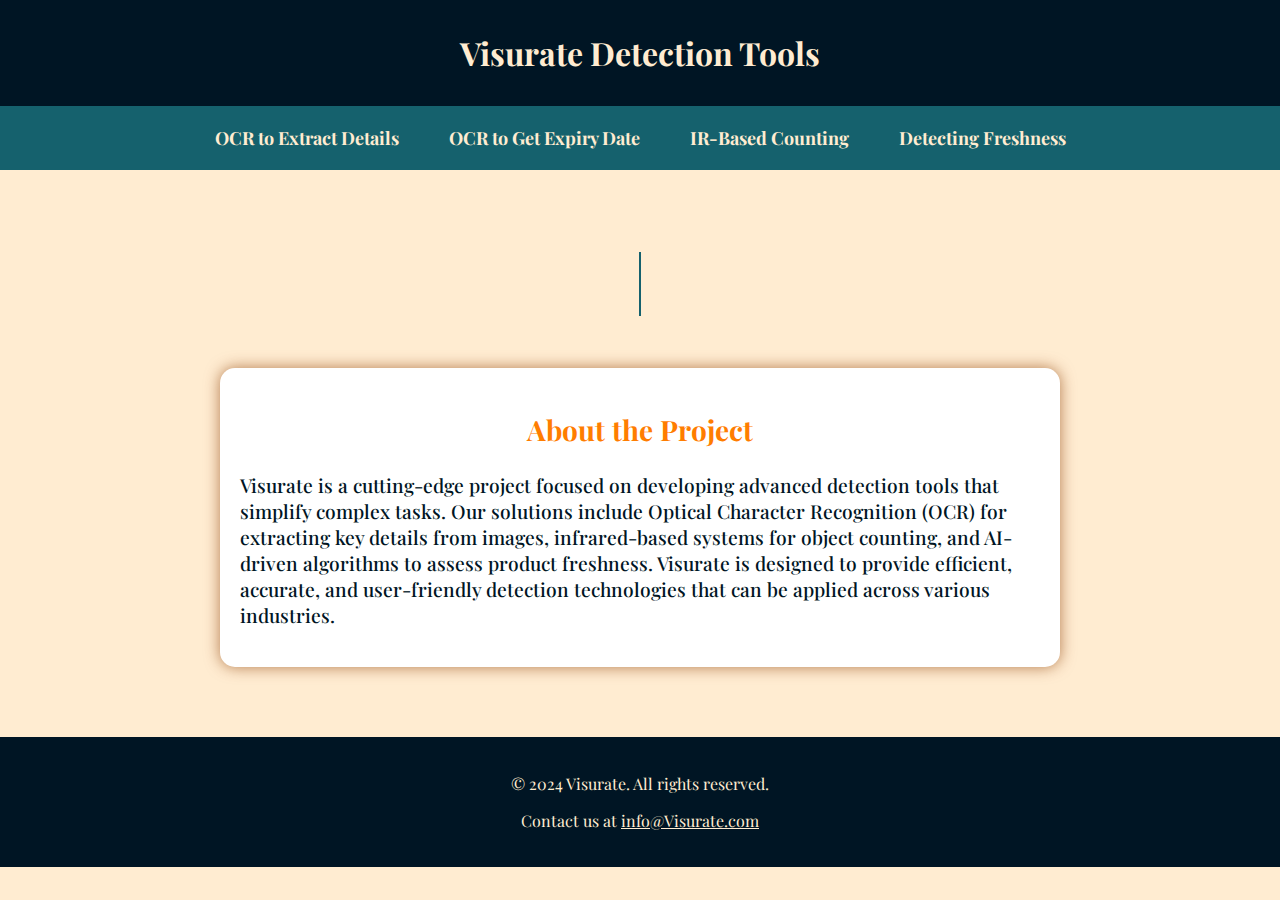
<file: Website/index.html>
<!DOCTYPE html>
<html lang="en">
<head>
    <meta charset="UTF-8">
    <meta name="viewport" content="width=device-width, initial-scale=1.0">
    <link rel="preconnect" href="https://fonts.googleapis.com">
    <link rel="preconnect" href="https://fonts.gstatic.com" crossorigin>
    <link href="https://fonts.googleapis.com/css2?family=Playfair+Display:wght@400;700&display=swap" rel="stylesheet">
    <link rel="stylesheet" href="mainstyle.css">
    <title>Visurate Detection Tools</title>
</head>
<header>
    <h1>Visurate Detection Tools</h1>
</header>

<nav>
    <a href="ocr_details.html">OCR to Extract Details</a>
    <a href="ocr_expiry.html">OCR to Get Expiry Date</a>
    <a href="ir_counting.html">IR-Based Counting</a>
    <a href="freshness_detection.html">Detecting Freshness</a>
</nav>
<body>
    <div class="container">
        <div class="typewriter">
            <h1>Welcome to Visurate Detection Tools</h1>
        </div>
    </div>

    <section class="about">
        <h2 style="text-align: center;">About the Project</h2>
        <p>
            Visurate is a cutting-edge project focused on developing advanced detection tools that simplify complex tasks. 
            Our solutions include Optical Character Recognition (OCR) for extracting key details from images, infrared-based
            systems for object counting, and AI-driven algorithms to assess product freshness. Visurate is designed to provide
            efficient, accurate, and user-friendly detection technologies that can be applied across various industries.
        </p>
    </section>

    <footer>
        <p>&copy; 2024 Visurate. All rights reserved.</p>
        <p>Contact us at <a href="mailto:info@Visurate.com">info@Visurate.com</a></p>
    </footer>
</body>
</html>
</file>
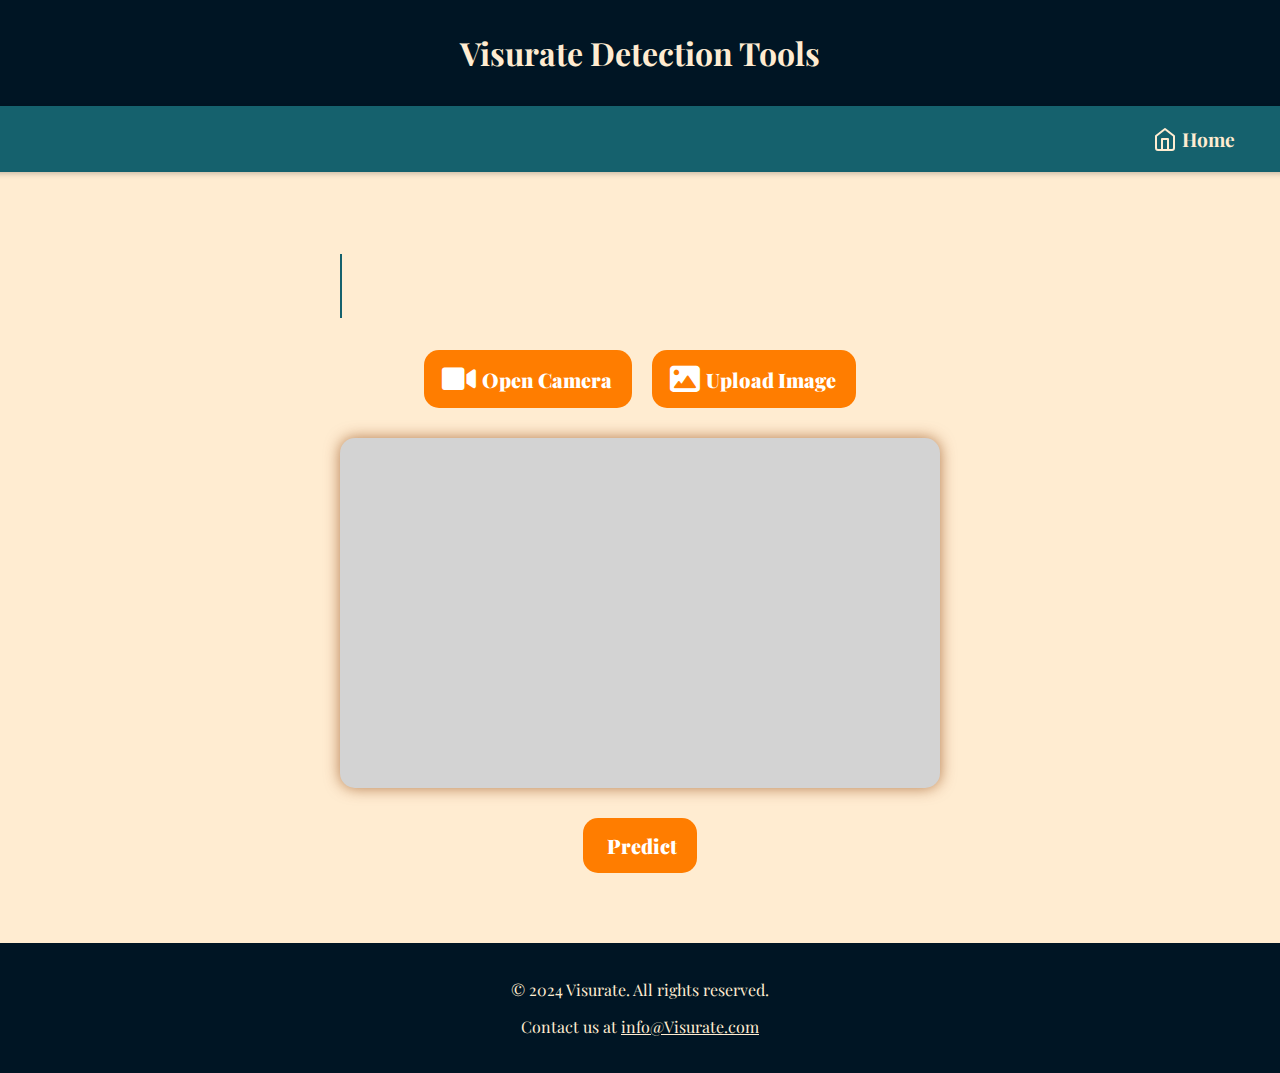
<file: Website/freshness_detection.html>
<!DOCTYPE html>
<html lang="en">

<head>
    <meta charset="UTF-8">
    <meta name="viewport" content="width=device-width, initial-scale=1.0">
    <link rel="preconnect" href="https://fonts.googleapis.com">
    <link rel="preconnect" href="https://fonts.gstatic.com" crossorigin>
    <link href="https://fonts.googleapis.com/css2?family=Playfair+Display:wght@400;700&display=swap" rel="stylesheet">
    <link rel="stylesheet" href="https://cdnjs.cloudflare.com/ajax/libs/font-awesome/6.0.0-beta3/css/all.min.css"> <!-- Font Awesome -->
    <title>Visurate Detection Tools</title>
    <style>
        body {
            font-family: 'Playfair Display', serif;
            background-color: #FFECD1;
            margin: 0;
            padding: 0;
            display: flex;
            flex-direction: column;
            align-items: center;
            transition: background-color 0.3s;
        }

        header {
            background-color: #001524;
            color: #FFECD1;
            width: 100%;
            padding: 10px 0;
            text-align: center;
        }

        nav {
            background-color: #15616D;
            width: 100%;
            display: flex;
            justify-content: flex-end;
            padding: 10px 30px;
            margin-right: 20px;
            box-shadow: 0 2px 5px rgba(0, 0, 0, 0.2);
        }

        nav a {
            display: flex;
            align-items: center;
            color: #FFECD1;
            text-decoration: none;
            font-weight: bold;
            font-size: 1.2rem;
            margin-right: 20px;
            padding: 10px 15px;
            border-radius: 12px;
            transition: background-color 0.3s ease;
        }

        nav a:hover {
            background-color: #FF7D00;
            border-radius: 5px;
        }

        .home-icon {
            width: 24px;
            height: 24px;
            margin-right: 5px;
        }

        .container {
            text-align: center;
            margin-top: 50px;
        }

        .typewriter h1 {
            font-size: 3rem;
            color: #15616D;
            border-right: 2px solid;
            white-space: nowrap;
            overflow: hidden;
            width: 0;
            animation: typing 4s steps(40, end) forwards, blink-caret 0.75s step-end infinite;
        }

        @keyframes typing {
            from {
                width: 0;
            }

            to {
                width: 100%;
            }
        }

        @keyframes blink-caret {
            from,
            to {
                border-color: transparent;
            }

            50% {
                border-color: #15616D;
            }
        }

        .buttons {
            margin: 30px 0;
            display: flex;
            justify-content: center;
            gap: 20px; /* Added spacing between buttons */
        }

        button {
            font-family: inherit;
            font-size: 20px;
            background: #FF7D00; /* Updated to orange shade from the palette */
            color: white;
            padding: 0.7em 1em;
            padding-left: 0.9em;
            display: flex;
            align-items: center;
            cursor: pointer;
            border: none;
            border-radius: 15px;
            font-weight: 1000;
            transition: background 0.3s ease;
        }

        button span {
            display: block;
            margin-left: 0.3em;
            transition: all 0.3s ease-in-out;
        }

        button:hover {
            background: #d76900; /* Darker orange on hover */
        }

        button:hover span {
            opacity: 0;
            transition: 0.5s linear;
        }

        button:active {
            transform: scale(0.95);
        }

        .preview {
            background-color: #d3d3d3;
            width: 600px;
            height: 350px;
            margin: 0 auto;
            border-radius: 15px;
            box-shadow: 0 0 15px rgba(137, 58, 2, 0.634);
            display: flex;
            justify-content: center;
            align-items: center;
            overflow: hidden;
        }

        .predict {
            display: flex;
            justify-content: center; /* Center the button */
            margin-top: 30px;
        }

        #result {
            margin-top: 20px;
            font-size: 1.2rem;
            color: #333;
        }

        footer {
            margin-top: 50px;
            padding: 20px;
            background-color: #001524;
            color: #FFECD1;
            text-align: center;
            width: 100%;
            font-size: medium;
        }

        footer a {
            color: #FFECD1;
            text-decoration: underline;
        }
    </style>
</head>

<body>

    <header>
        <h1>Visurate Detection Tools</h1>
    </header>

    <nav>
        <a href="index.html">
            <svg class="home-icon" xmlns="http://www.w3.org/2000/svg" viewBox="0 0 24 24" fill="none" stroke="currentColor" stroke-width="2" stroke-linecap="round" stroke-linejoin="round">
                <path d="M3 9l9-7 9 7v12a2 2 0 0 1-2 2H5a2 2 0 0 1-2-2V9z" />
                <path d="M9 22V12h6v10" />
            </svg>
            Home
        </a>
    </nav>

    <div class="container">
        <div class="typewriter">
            <h1>DETECT FRESHNESS</h1>
        </div>
        <div class="buttons">
            <button id="cameraButton">
                <i class="fas fa-video" style="font-size: 30px;"></i>
                <span>Open Camera</span>
            </button>
            <button id="uploadButton">
                <i class="fas fa-image" style="font-size: 30px;"></i>
                <span>Upload Image</span>
            </button>
            <input type="file" id="imageUpload" accept="image/*" style="display: none;">
        </div>
        <div class="preview" id="previewContainer"></div>
        <div class="predict">
            <button id="predictButton">
                <span>Predict</span>
            </button>
        </div>
        <div id="result"></div>
    </div>

    <footer>
        <p>&copy; 2024 Visurate. All rights reserved.</p>
        <p>Contact us at <a href="mailto:info@Visurate.com">info@Visurate.com</a></p>
    </footer>

    <script>
        const cameraButton = document.getElementById('cameraButton');
        const uploadButton = document.getElementById('uploadButton');
        const imageUpload = document.getElementById('imageUpload');
        const previewContainer = document.getElementById('previewContainer');
        const predictButton = document.getElementById('predictButton');
        const result = document.getElementById('result');

        // Handle camera feed
        cameraButton.addEventListener('click', function () {
            if (navigator.mediaDevices && navigator.mediaDevices.getUserMedia) {
                navigator.mediaDevices.getUserMedia({ video: true })
                    .then(function (stream) {
                        const video = document.createElement('video');
                        video.srcObject = stream;
                        video.width = 600;
                        video.height = 350;
                        video.autoplay = true;

                        // Clear existing content and show video
                        previewContainer.innerHTML = '';
                        previewContainer.appendChild(video);
                        result.innerHTML = ''; // Clear result on new action
                    })
                    .catch(function (err) {
                        alert('Error accessing camera: ' + err.message);
                    });
            } else {
                alert('Camera not supported by your browser.');
            }
        });

        // Handle image upload
        uploadButton.addEventListener('click', function () {
            imageUpload.click();
        });

        imageUpload.addEventListener('change', function (event) {
            const file = event.target.files[0];
            if (file) {
                const img = document.createElement('img');
                img.src = URL.createObjectURL(file);
                img.width = 600;
                img.height = 350;
                img.style.objectFit = 'cover'; // Ensure image fills the preview area

                // Clear existing content and show image
                previewContainer.innerHTML = '';
                previewContainer.appendChild(img);
                result.innerHTML = ''; // Clear result on new action
            } else {
                alert('No file selected.');
            }
        });

        // Handle predict button
        predictButton.addEventListener('click', function () {
            if (previewContainer.innerHTML !== '') {
                result.innerHTML = 'Prediction: The uploaded image is a fresh item.'; // Placeholder prediction result
            } else {
                result.innerHTML = 'Please upload an image or open the camera first.';
            }
        });
    </script>

</body>

</html>
</file>
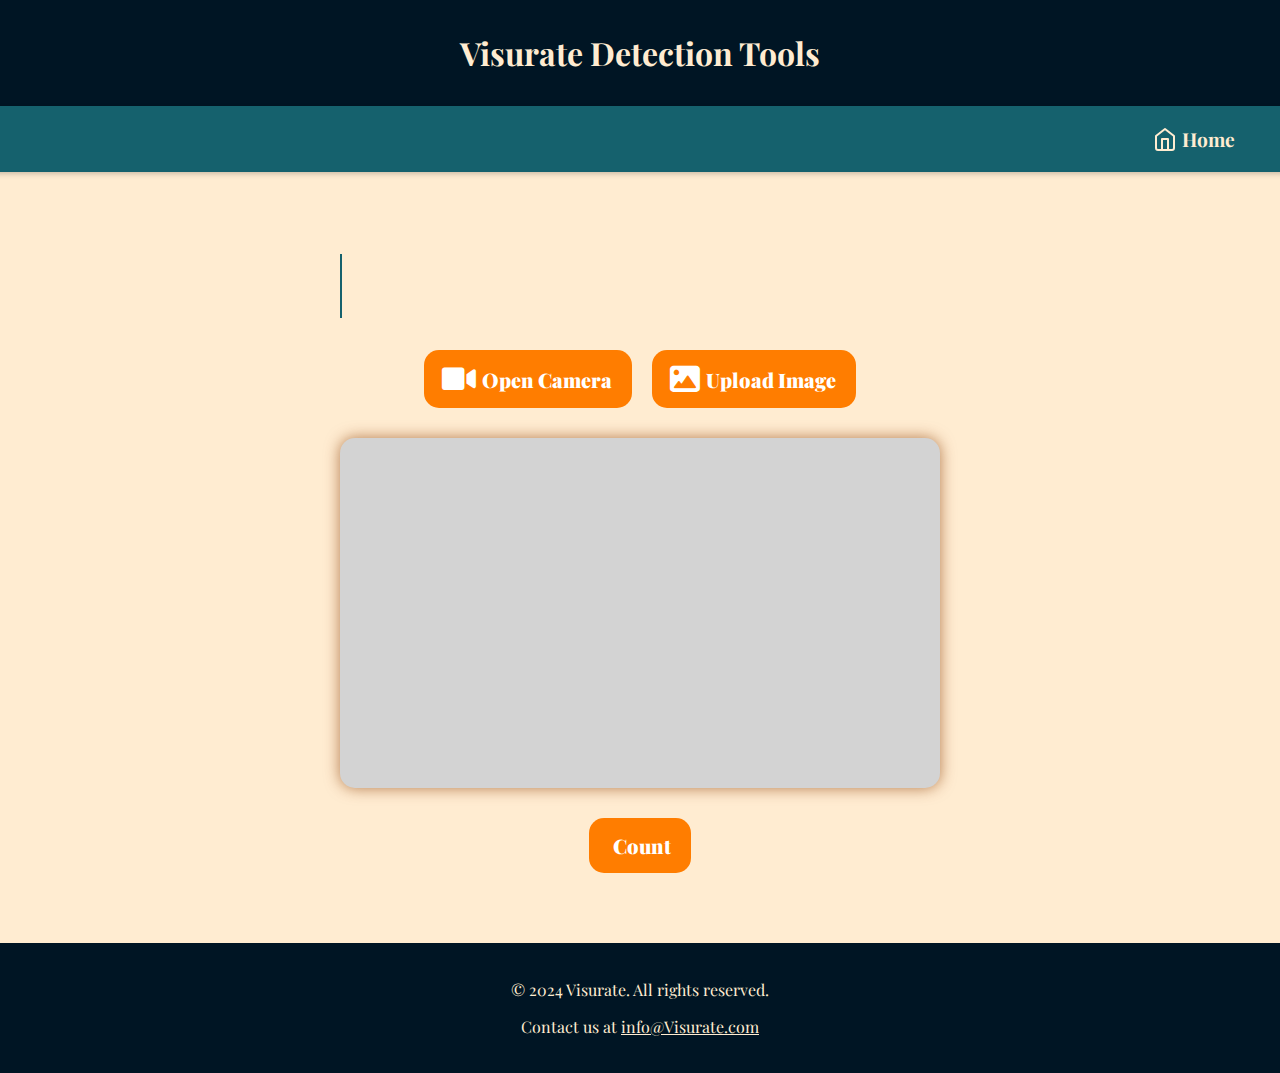
<file: Website/ir_counting.html>
<!DOCTYPE html>
<html lang="en">

<head>
    <meta charset="UTF-8">
    <meta name="viewport" content="width=device-width, initial-scale=1.0">
    <link rel="preconnect" href="https://fonts.googleapis.com">
    <link rel="preconnect" href="https://fonts.gstatic.com" crossorigin>
    <link href="https://fonts.googleapis.com/css2?family=Playfair+Display:wght@400;700&display=swap" rel="stylesheet">
    <link rel="stylesheet" href="https://cdnjs.cloudflare.com/ajax/libs/font-awesome/6.0.0-beta3/css/all.min.css"> <!-- Font Awesome -->
    <title>Visurate Detection Tools</title>
    <style>
        body {
            font-family: 'Playfair Display', serif;
            background-color: #FFECD1;
            margin: 0;
            padding: 0;
            display: flex;
            flex-direction: column;
            align-items: center;
            transition: background-color 0.3s;
        }

        header {
            background-color: #001524;
            color: #FFECD1;
            width: 100%;
            padding: 10px 0;
            text-align: center;
        }

        nav {
            background-color: #15616D;
            width: 100%;
            display: flex;
            justify-content: flex-end;
            padding: 10px 30px;
            margin-right: 20px;
            box-shadow: 0 2px 5px rgba(0, 0, 0, 0.2);
        }

        nav a {
            display: flex;
            align-items: center;
            color: #FFECD1;
            text-decoration: none;
            font-weight: bold;
            font-size: 1.2rem;
            margin-right: 20px;
            padding: 10px 15px;
            border-radius: 12px;
            transition: background-color 0.3s ease;
        }

        nav a:hover {
            background-color: #FF7D00;
            border-radius: 5px;
        }

        .home-icon {
            width: 24px;
            height: 24px;
            margin-right: 5px;
        }

        .container {
            text-align: center;
            margin-top: 50px;
        }

        .typewriter h1 {
            font-size: 3rem;
            color: #15616D;
            border-right: 2px solid;
            white-space: nowrap;
            overflow: hidden;
            width: 0;
            animation: typing 4s steps(40, end) forwards, blink-caret 0.75s step-end infinite;
        }

        @keyframes typing {
            from {
                width: 0;
            }

            to {
                width: 100%;
            }
        }

        @keyframes blink-caret {
            from,
            to {
                border-color: transparent;
            }

            50% {
                border-color: #15616D;
            }
        }

        .buttons {
            margin: 30px 0;
            display: flex;
            justify-content: center;
            gap: 20px; /* Added spacing between buttons */
        }

        button {
            font-family: inherit;
            font-size: 20px;
            background: #FF7D00; /* Updated to orange shade from the palette */
            color: white;
            padding: 0.7em 1em;
            padding-left: 0.9em;
            display: flex;
            align-items: center;
            cursor: pointer;
            border: none;
            border-radius: 15px;
            font-weight: 1000;
            transition: background 0.3s ease;
        }

        button span {
            display: block;
            margin-left: 0.3em;
            transition: all 0.3s ease-in-out;
        }

        button:hover {
            background: #d76900; /* Darker orange on hover */
        }

        button:hover span {
            opacity: 0;
            transition: 0.5s linear;
        }

        button:active {
            transform: scale(0.95);
        }

        .preview {
            background-color: #d3d3d3;
            width: 600px;
            height: 350px;
            margin: 0 auto;
            border-radius: 15px;
            box-shadow: 0 0 15px rgba(137, 58, 2, 0.634);
            display: flex;
            justify-content: center;
            align-items: center;
            overflow: hidden;
        }

        .predict {
            display: flex;
            justify-content: center; /* Center the button */
            margin-top: 30px;
        }

        #result {
            margin-top: 20px;
            font-size: 1.2rem;
            color: #333;
        }

        footer {
            margin-top: 50px;
            padding: 20px;
            background-color: #001524;
            color: #FFECD1;
            text-align: center;
            width: 100%;
            font-size: medium;
        }

        footer a {
            color: #FFECD1;
            text-decoration: underline;
        }
    </style>
</head>

<body>

    <header>
        <h1>Visurate Detection Tools</h1>
    </header>

    <nav>
        <a href="index.html">
            <svg class="home-icon" xmlns="http://www.w3.org/2000/svg" viewBox="0 0 24 24" fill="none" stroke="currentColor" stroke-width="2" stroke-linecap="round" stroke-linejoin="round">
                <path d="M3 9l9-7 9 7v12a2 2 0 0 1-2 2H5a2 2 0 0 1-2-2V9z" />
                <path d="M9 22V12h6v10" />
            </svg>
            Home
        </a>
    </nav>

    <div class="container">
        <div class="typewriter">
            <h1>IR BASED COUNTING</h1>
        </div>
        <div class="buttons">
            <button id="cameraButton">
                <i class="fas fa-video" style="font-size: 30px;"></i>
                <span>Open Camera</span>
            </button>
            <button id="uploadButton">
                <i class="fas fa-image" style="font-size: 30px;"></i>
                <span>Upload Image</span>
            </button>
            <input type="file" id="imageUpload" accept="image/*" style="display: none;">
        </div>
        <div class="preview" id="previewContainer"></div>
        <div class="predict">
            <button id="predictButton">
                <span>Count</span>
            </button>
        </div>
        <div id="result"></div>
    </div>

    <footer>
        <p>&copy; 2024 Visurate. All rights reserved.</p>
        <p>Contact us at <a href="mailto:info@Visurate.com">info@Visurate.com</a></p>
    </footer>

    <script>
        const cameraButton = document.getElementById('cameraButton');
        const uploadButton = document.getElementById('uploadButton');
        const imageUpload = document.getElementById('imageUpload');
        const previewContainer = document.getElementById('previewContainer');
        const predictButton = document.getElementById('predictButton');
        const result = document.getElementById('result');

        // Handle camera feed
        cameraButton.addEventListener('click', function () {
            if (navigator.mediaDevices && navigator.mediaDevices.getUserMedia) {
                navigator.mediaDevices.getUserMedia({ video: true })
                    .then(function (stream) {
                        const video = document.createElement('video');
                        video.srcObject = stream;
                        video.width = 600;
                        video.height = 350;
                        video.autoplay = true;

                        // Clear existing content and show video
                        previewContainer.innerHTML = '';
                        previewContainer.appendChild(video);
                        result.innerHTML = ''; // Clear result on new action
                    })
                    .catch(function (err) {
                        alert('Error accessing camera: ' + err.message);
                    });
            } else {
                alert('Camera not supported by your browser.');
            }
        });

        // Handle image upload
        uploadButton.addEventListener('click', function () {
            imageUpload.click();
        });

        imageUpload.addEventListener('change', function (event) {
            const file = event.target.files[0];
            if (file) {
                const img = document.createElement('img');
                img.src = URL.createObjectURL(file);
                img.width = 600;
                img.height = 350;
                img.style.objectFit = 'cover'; // Ensure image fills the preview area

                // Clear existing content and show image
                previewContainer.innerHTML = '';
                previewContainer.appendChild(img);
                result.innerHTML = ''; // Clear result on new action
            } else {
                alert('No file selected.');
            }
        });

        // Handle predict button
        predictButton.addEventListener('click', function () {
            if (previewContainer.innerHTML !== '') {
                result.innerHTML = 'Prediction: The uploaded image is a fresh item.'; // Placeholder prediction result
            } else {
                result.innerHTML = 'Please upload an image or open the camera first.';
            }
        });
    </script>

</body>

</html>
</file>
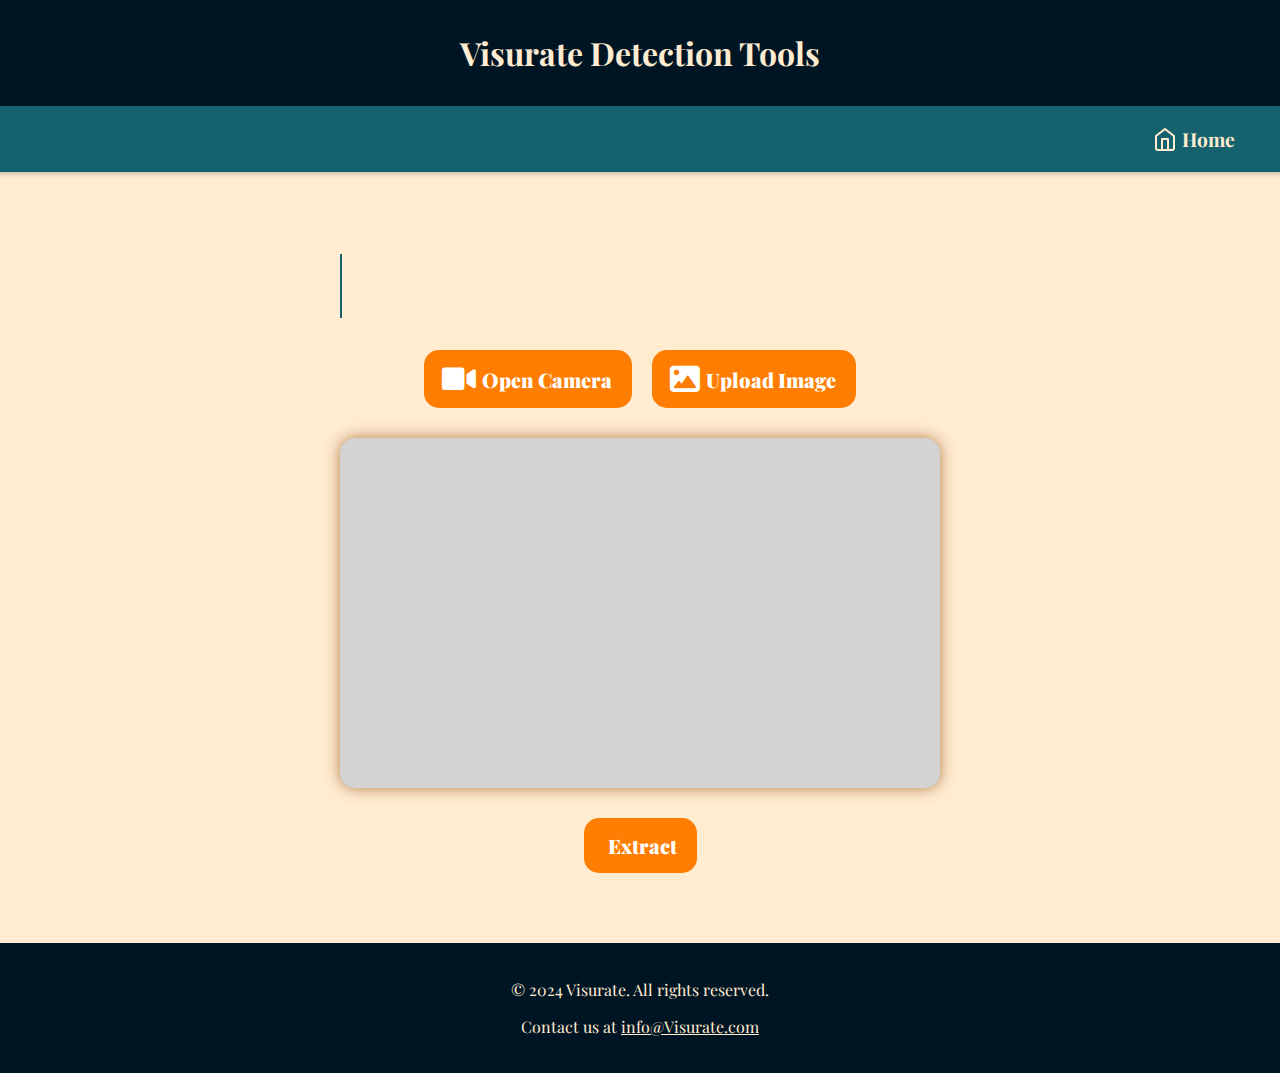
<file: Website/ocr_details.html>
<!DOCTYPE html>
<html lang="en">

<head>
    <meta charset="UTF-8">
    <meta name="viewport" content="width=device-width, initial-scale=1.0">
    <link rel="preconnect" href="https://fonts.googleapis.com">
    <link rel="preconnect" href="https://fonts.gstatic.com" crossorigin>
    <link href="https://fonts.googleapis.com/css2?family=Playfair+Display:wght@400;700&display=swap" rel="stylesheet">
    <link rel="stylesheet" href="https://cdnjs.cloudflare.com/ajax/libs/font-awesome/6.0.0-beta3/css/all.min.css"> <!-- Font Awesome -->
    <title>Visurate Detection Tools</title>
    <style>
        body {
            font-family: 'Playfair Display', serif;
            background-color: #FFECD1;
            margin: 0;
            padding: 0;
            display: flex;
            flex-direction: column;
            align-items: center;
            transition: background-color 0.3s;
        }

        header {
            background-color: #001524;
            color: #FFECD1;
            width: 100%;
            padding: 10px 0;
            text-align: center;
        }

        nav {
            background-color: #15616D;
            width: 100%;
            display: flex;
            justify-content: flex-end;
            padding: 10px 30px;
            margin-right: 20px;
            box-shadow: 0 2px 5px rgba(0, 0, 0, 0.2);
        }

        nav a {
            display: flex;
            align-items: center;
            color: #FFECD1;
            text-decoration: none;
            font-weight: bold;
            font-size: 1.2rem;
            margin-right: 20px;
            padding: 10px 15px;
            border-radius: 12px;
            transition: background-color 0.3s ease;
        }

        nav a:hover {
            background-color: #FF7D00;
            border-radius: 5px;
        }

        .home-icon {
            width: 24px;
            height: 24px;
            margin-right: 5px;
        }

        .container {
            text-align: center;
            margin-top: 50px;
        }

        .typewriter h1 {
            font-size: 3rem;
            color: #15616D;
            border-right: 2px solid;
            white-space: nowrap;
            overflow: hidden;
            width: 0;
            animation: typing 4s steps(40, end) forwards, blink-caret 0.75s step-end infinite;
        }

        @keyframes typing {
            from {
                width: 0;
            }

            to {
                width: 100%;
            }
        }

        @keyframes blink-caret {
            from,
            to {
                border-color: transparent;
            }

            50% {
                border-color: #15616D;
            }
        }

        .buttons {
            margin: 30px 0;
            display: flex;
            justify-content: center;
            gap: 20px; /* Added spacing between buttons */
        }

        button {
            font-family: inherit;
            font-size: 20px;
            background: #FF7D00; /* Updated to orange shade from the palette */
            color: white;
            padding: 0.7em 1em;
            padding-left: 0.9em;
            display: flex;
            align-items: center;
            cursor: pointer;
            border: none;
            border-radius: 15px;
            font-weight: 1000;
            transition: background 0.3s ease;
        }

        button span {
            display: block;
            margin-left: 0.3em;
            transition: all 0.3s ease-in-out;
        }

        button:hover {
            background: #d76900; /* Darker orange on hover */
        }

        button:hover span {
            opacity: 0;
            transition: 0.5s linear;
        }

        button:active {
            transform: scale(0.95);
        }

        .preview {
            background-color: #d3d3d3;
            width: 600px;
            height: 350px;
            margin: 0 auto;
            border-radius: 15px;
            box-shadow: 0 0 15px rgba(137, 58, 2, 0.634);
            display: flex;
            justify-content: center;
            align-items: center;
            overflow: hidden;
        }

        .predict {
            display: flex;
            justify-content: center; /* Center the button */
            margin-top: 30px;
        }

        #result {
            margin-top: 20px;
            font-size: 1.2rem;
            color: #333;
        }

        footer {
            margin-top: 50px;
            padding: 20px;
            background-color: #001524;
            color: #FFECD1;
            text-align: center;
            width: 100%;
            font-size: medium;
        }

        footer a {
            color: #FFECD1;
            text-decoration: underline;
        }
    </style>
</head>

<body>

    <header>
        <h1>Visurate Detection Tools</h1>
    </header>

    <nav>
        <a href="index.html">
            <svg class="home-icon" xmlns="http://www.w3.org/2000/svg" viewBox="0 0 24 24" fill="none" stroke="currentColor" stroke-width="2" stroke-linecap="round" stroke-linejoin="round">
                <path d="M3 9l9-7 9 7v12a2 2 0 0 1-2 2H5a2 2 0 0 1-2-2V9z" />
                <path d="M9 22V12h6v10" />
            </svg>
            Home
        </a>
    </nav>

    <div class="container">
        <div class="typewriter">
            <h1>OCR to Extract Details</h1>
        </div>
        <div class="buttons">
            <button id="cameraButton">
                <i class="fas fa-video" style="font-size: 30px;"></i>
                <span>Open Camera</span>
            </button>
            <button id="uploadButton">
                <i class="fas fa-image" style="font-size: 30px;"></i>
                <span>Upload Image</span>
            </button>
            <input type="file" id="imageUpload" accept="image/*" style="display: none;">
        </div>
        <div class="preview" id="previewContainer"></div>
        <div class="predict">
            <button id="predictButton">
                <span>Extract</span>
            </button>
        </div>
        <div id="result"></div>
    </div>

    <footer>
        <p>&copy; 2024 Visurate. All rights reserved.</p>
        <p>Contact us at <a href="mailto:info@Visurate.com">info@Visurate.com</a></p>
    </footer>

    <script>
        const cameraButton = document.getElementById('cameraButton');
        const uploadButton = document.getElementById('uploadButton');
        const imageUpload = document.getElementById('imageUpload');
        const previewContainer = document.getElementById('previewContainer');
        const predictButton = document.getElementById('predictButton');
        const result = document.getElementById('result');

        // Handle camera feed
        cameraButton.addEventListener('click', function () {
            if (navigator.mediaDevices && navigator.mediaDevices.getUserMedia) {
                navigator.mediaDevices.getUserMedia({ video: true })
                    .then(function (stream) {
                        const video = document.createElement('video');
                        video.srcObject = stream;
                        video.width = 600;
                        video.height = 350;
                        video.autoplay = true;

                        // Clear existing content and show video
                        previewContainer.innerHTML = '';
                        previewContainer.appendChild(video);
                        result.innerHTML = ''; // Clear result on new action
                    })
                    .catch(function (err) {
                        alert('Error accessing camera: ' + err.message);
                    });
            } else {
                alert('Camera not supported by your browser.');
            }
        });

        // Handle image upload
        uploadButton.addEventListener('click', function () {
            imageUpload.click();
        });

        imageUpload.addEventListener('change', function (event) {
            const file = event.target.files[0];
            if (file) {
                const img = document.createElement('img');
                img.src = URL.createObjectURL(file);
                img.width = 600;
                img.height = 350;
                img.style.objectFit = 'cover'; // Ensure image fills the preview area

                // Clear existing content and show image
                previewContainer.innerHTML = '';
                previewContainer.appendChild(img);
                result.innerHTML = ''; // Clear result on new action
            } else {
                alert('No file selected.');
            }
        });

        // Handle predict button
        predictButton.addEventListener('click', function () {
            if (previewContainer.innerHTML !== '') {
                result.innerHTML = 'Prediction: The uploaded image is a fresh item.'; // Placeholder prediction result
            } else {
                result.innerHTML = 'Please upload an image or open the camera first.';
            }
        });
    </script>

</body>

</html>
</file>
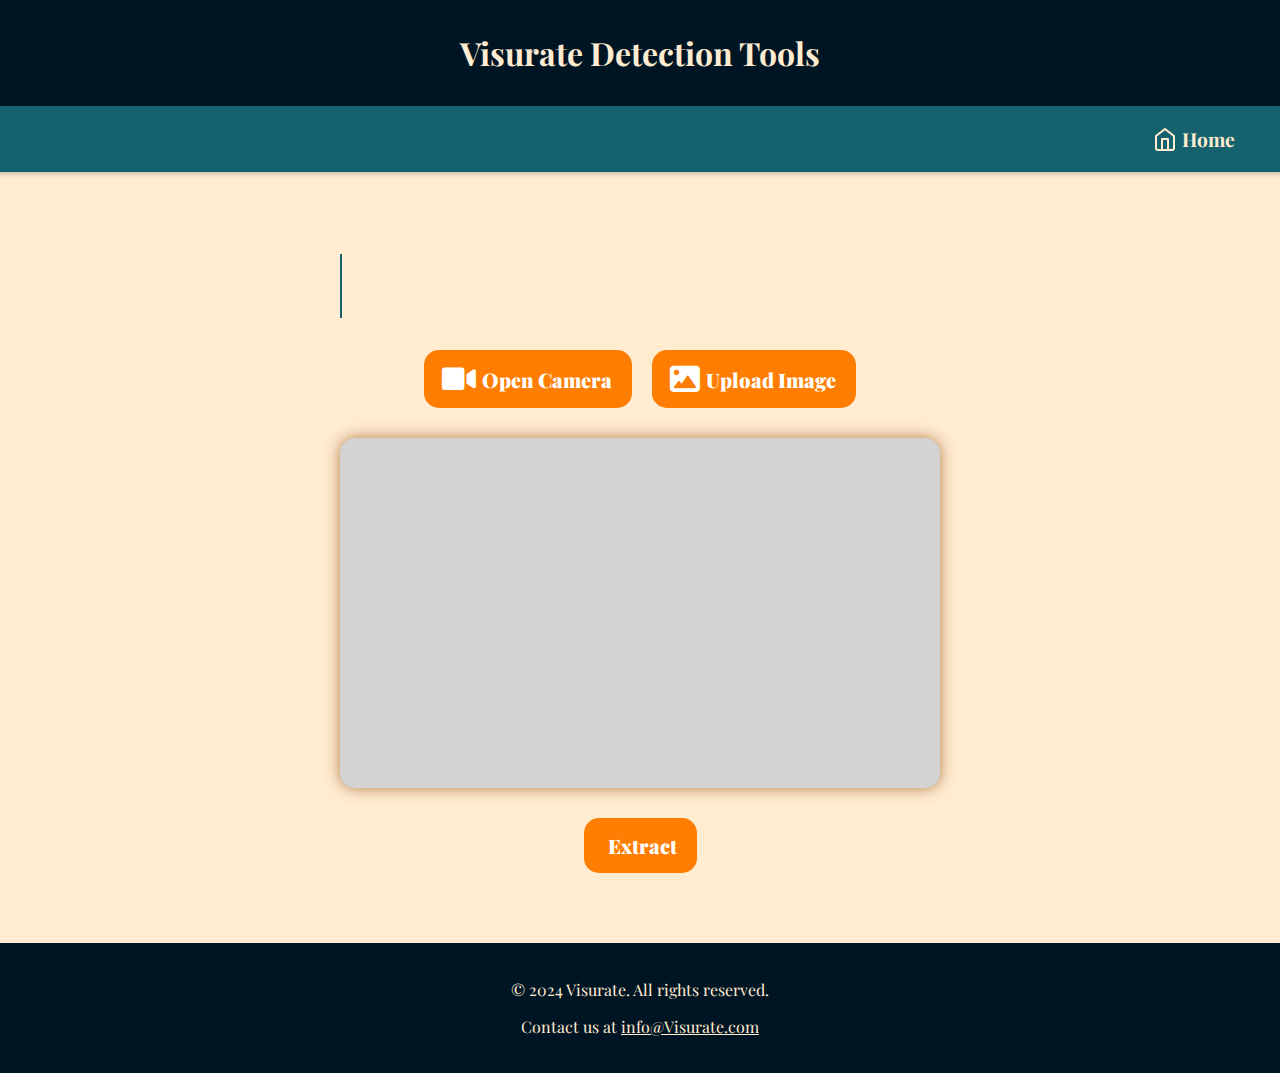
<file: Website/ocr_expiry.html>
<!DOCTYPE html>
<html lang="en">

<head>
    <meta charset="UTF-8">
    <meta name="viewport" content="width=device-width, initial-scale=1.0">
    <link rel="preconnect" href="https://fonts.googleapis.com">
    <link rel="preconnect" href="https://fonts.gstatic.com" crossorigin>
    <link href="https://fonts.googleapis.com/css2?family=Playfair+Display:wght@400;700&display=swap" rel="stylesheet">
    <link rel="stylesheet" href="https://cdnjs.cloudflare.com/ajax/libs/font-awesome/6.0.0-beta3/css/all.min.css"> <!-- Font Awesome -->
    <title>Visurate Detection Tools</title>
    <style>
        body {
            font-family: 'Playfair Display', serif;
            background-color: #FFECD1;
            margin: 0;
            padding: 0;
            display: flex;
            flex-direction: column;
            align-items: center;
            transition: background-color 0.3s;
        }

        header {
            background-color: #001524;
            color: #FFECD1;
            width: 100%;
            padding: 10px 0;
            text-align: center;
        }

        nav {
            background-color: #15616D;
            width: 100%;
            display: flex;
            justify-content: flex-end;
            padding: 10px 30px;
            margin-right: 20px;
            box-shadow: 0 2px 5px rgba(0, 0, 0, 0.2);
        }

        nav a {
            display: flex;
            align-items: center;
            color: #FFECD1;
            text-decoration: none;
            font-weight: bold;
            font-size: 1.2rem;
            margin-right: 20px;
            padding: 10px 15px;
            border-radius: 12px;
            transition: background-color 0.3s ease;
        }

        nav a:hover {
            background-color: #FF7D00;
            border-radius: 5px;
        }

        .home-icon {
            width: 24px;
            height: 24px;
            margin-right: 5px;
        }

        .container {
            text-align: center;
            margin-top: 50px;
        }

        .typewriter h1 {
            font-size: 3rem;
            color: #15616D;
            border-right: 2px solid;
            white-space: nowrap;
            overflow: hidden;
            width: 0;
            animation: typing 4s steps(40, end) forwards, blink-caret 0.75s step-end infinite;
        }

        @keyframes typing {
            from {
                width: 0;
            }

            to {
                width: 100%;
            }
        }

        @keyframes blink-caret {
            from,
            to {
                border-color: transparent;
            }

            50% {
                border-color: #15616D;
            }
        }

        .buttons {
            margin: 30px 0;
            display: flex;
            justify-content: center;
            gap: 20px; /* Added spacing between buttons */
        }

        button {
            font-family: inherit;
            font-size: 20px;
            background: #FF7D00; /* Updated to orange shade from the palette */
            color: white;
            padding: 0.7em 1em;
            padding-left: 0.9em;
            display: flex;
            align-items: center;
            cursor: pointer;
            border: none;
            border-radius: 15px;
            font-weight: 1000;
            transition: background 0.3s ease;
        }

        button span {
            display: block;
            margin-left: 0.3em;
            transition: all 0.3s ease-in-out;
        }

        button:hover {
            background: #d76900; /* Darker orange on hover */
        }

        button:hover span {
            opacity: 0;
            transition: 0.5s linear;
        }

        button:active {
            transform: scale(0.95);
        }

        .preview {
            background-color: #d3d3d3;
            width: 600px;
            height: 350px;
            margin: 0 auto;
            border-radius: 15px;
            box-shadow: 0 0 15px rgba(137, 58, 2, 0.634);
            display: flex;
            justify-content: center;
            align-items: center;
            overflow: hidden;
        }

        .predict {
            display: flex;
            justify-content: center; /* Center the button */
            margin-top: 30px;
        }

        #result {
            margin-top: 20px;
            font-size: 1.2rem;
            color: #333;
        }

        footer {
            margin-top: 50px;
            padding: 20px;
            background-color: #001524;
            color: #FFECD1;
            text-align: center;
            width: 100%;
            font-size: medium;
        }

        footer a {
            color: #FFECD1;
            text-decoration: underline;
        }
    </style>
</head>

<body>

    <header>
        <h1>Visurate Detection Tools</h1>
    </header>

    <nav>
        <a href="index.html">
            <svg class="home-icon" xmlns="http://www.w3.org/2000/svg" viewBox="0 0 24 24" fill="none" stroke="currentColor" stroke-width="2" stroke-linecap="round" stroke-linejoin="round">
                <path d="M3 9l9-7 9 7v12a2 2 0 0 1-2 2H5a2 2 0 0 1-2-2V9z" />
                <path d="M9 22V12h6v10" />
            </svg>
            Home
        </a>
    </nav>

    <div class="container">
        <div class="typewriter">
            <h1>OCR TO GET EXPIRY DATE</h1>
        </div>
        <div class="buttons">
            <button id="cameraButton">
                <i class="fas fa-video" style="font-size: 30px;"></i>
                <span>Open Camera</span>
            </button>
            <button id="uploadButton">
                <i class="fas fa-image" style="font-size: 30px;"></i>
                <span>Upload Image</span>
            </button>
            <input type="file" id="imageUpload" accept="image/*" style="display: none;">
        </div>
        <div class="preview" id="previewContainer"></div>
        <div class="predict">
            <button id="predictButton">
                <span>Extract</span>
            </button>
        </div>
        <div id="result"></div>
    </div>

    <footer>
        <p>&copy; 2024 Visurate. All rights reserved.</p>
        <p>Contact us at <a href="mailto:info@Visurate.com">info@Visurate.com</a></p>
    </footer>

    <script>
        const cameraButton = document.getElementById('cameraButton');
        const uploadButton = document.getElementById('uploadButton');
        const imageUpload = document.getElementById('imageUpload');
        const previewContainer = document.getElementById('previewContainer');
        const predictButton = document.getElementById('predictButton');
        const result = document.getElementById('result');

        // Handle camera feed
        cameraButton.addEventListener('click', function () {
            if (navigator.mediaDevices && navigator.mediaDevices.getUserMedia) {
                navigator.mediaDevices.getUserMedia({ video: true })
                    .then(function (stream) {
                        const video = document.createElement('video');
                        video.srcObject = stream;
                        video.width = 600;
                        video.height = 350;
                        video.autoplay = true;

                        // Clear existing content and show video
                        previewContainer.innerHTML = '';
                        previewContainer.appendChild(video);
                        result.innerHTML = ''; // Clear result on new action
                    })
                    .catch(function (err) {
                        alert('Error accessing camera: ' + err.message);
                    });
            } else {
                alert('Camera not supported by your browser.');
            }
        });

        // Handle image upload
        uploadButton.addEventListener('click', function () {
            imageUpload.click();
        });

        imageUpload.addEventListener('change', function (event) {
            const file = event.target.files[0];
            if (file) {
                const img = document.createElement('img');
                img.src = URL.createObjectURL(file);
                img.width = 600;
                img.height = 350;
                img.style.objectFit = 'cover'; // Ensure image fills the preview area

                // Clear existing content and show image
                previewContainer.innerHTML = '';
                previewContainer.appendChild(img);
                result.innerHTML = ''; // Clear result on new action
            } else {
                alert('No file selected.');
            }
        });

        // Handle predict button
        predictButton.addEventListener('click', function () {
            if (previewContainer.innerHTML !== '') {
                result.innerHTML = 'Prediction: The uploaded image is a fresh item.'; // Placeholder prediction result
            } else {
                result.innerHTML = 'Please upload an image or open the camera first.';
            }
        });
    </script>

</body>

</html>
</file>
<file: Website/mainstyle.css>
body {
    font-family: 'Playfair Display', serif;
    background-color: #FFECD1;
    margin: 0;
    padding: 0;
    display: flex;
    flex-direction: column;
    align-items: center;
}

header {
    background-color: #001524;
    color: #FFECD1;
    width: 100%;
    padding: 10px 0;
    text-align: center;
}

nav {
    background-color: #15616D;
    width: 100%;
    display: flex;
    justify-content: center;
    padding: 10px 0;
}

nav a {
    color: #FFECD1;
    text-decoration: none;
    font-weight: bold;
    font-size: 18px;
    margin: 0 15px;
    padding: 10px;
}

nav a:hover {
    background-color: #FF7D00;
    border-radius: 5px;
}

.container {
    text-align: center;
    margin-top: 50px;
}

.typewriter h1 {
    font-size:3rem;
    color: #15616D;
    border-right: 2px solid;
    white-space: nowrap;
    overflow: hidden;
    width: 0;
    animation: typing 4s steps(40, end) forwards, blink-caret 0.75s step-end infinite;
}

@keyframes typing {
    from {
        width: 0;
    }

    to {
        width: 100%;
    }
}

@keyframes blink-caret {
    from,
    to {
        border-color: transparent;
    }

    50% {
        border-color: #15616D;
    }
}

.about {
    max-width: 800px;
    margin: 20px auto;
    background-color: white;
    padding: 20px;
    border-radius: 15px;
    box-shadow: 0 0 15px rgba(137, 58, 2, 0.634);
    text-align: left;
    color: #001524;
}

.about h2 {
    color: #FF7D00;
    font-size: 1.75rem;
}

.about p {
    font-size: 1.2rem;
    font-weight: 500;
}

footer {
    margin-top: 50px;
    padding: 20px;
    background-color: #001524;
    color: #FFECD1;
    text-align: center;
    width: 100%;
    font-size: medium;
}

footer a {
    color: #FFECD1;
    text-decoration: underline;
}
</file>
